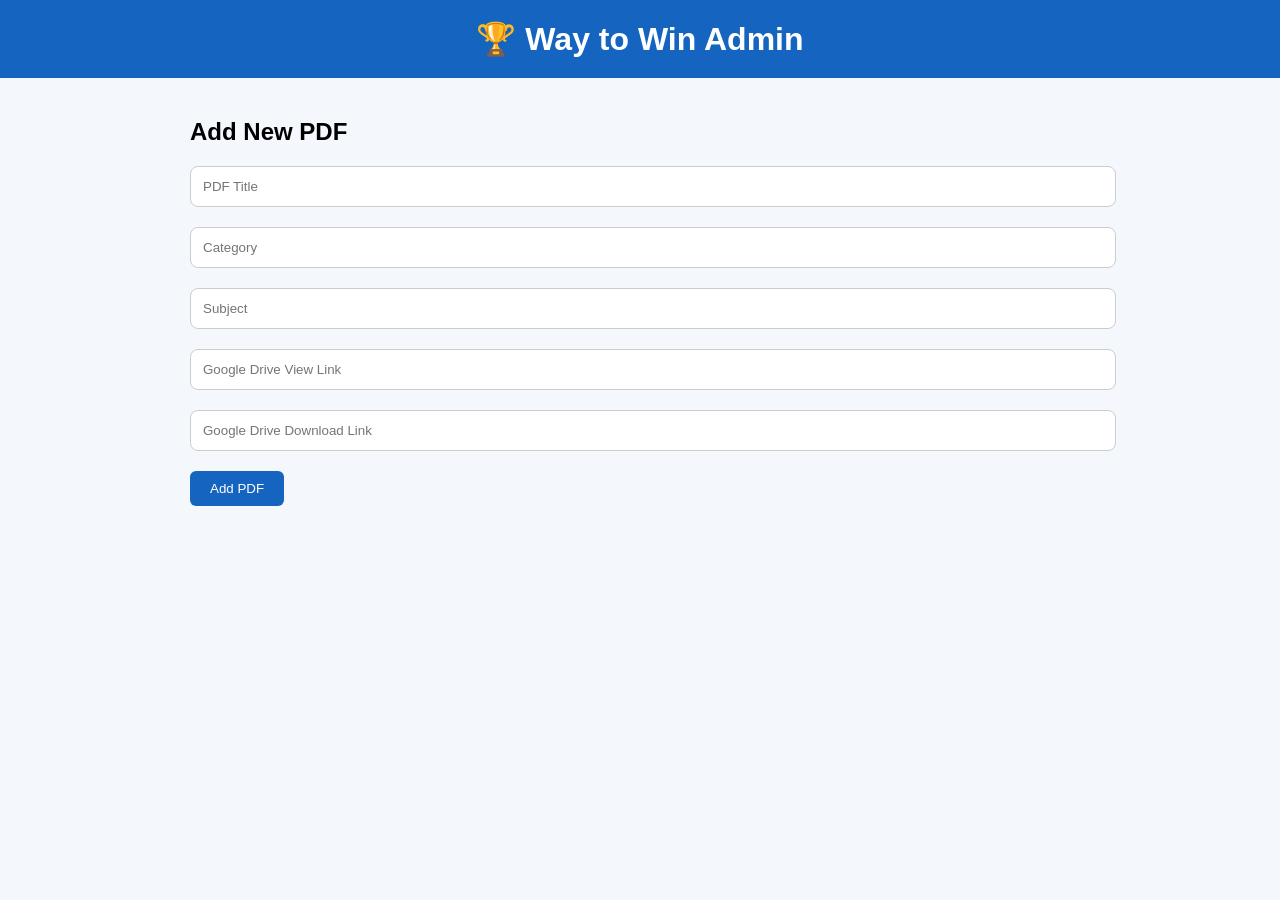
<file: admin.html>
<!DOCTYPE html>
<html lang="en">
<head>
<meta charset="UTF-8">
<meta name="viewport" content="width=device-width, initial-scale=1.0">
<title>Admin - Way to Win</title>
<link rel="stylesheet" href="style.css">
</head>
<body>

<header>
<h1>🏆 Way to Win Admin</h1>
</header>

<div class="container">

<h2>Add New PDF</h2>

<input id="title" class="search" placeholder="PDF Title">

<input id="category" class="search" placeholder="Category">

<input id="subject" class="search" placeholder="Subject">

<input id="view" class="search" placeholder="Google Drive View Link">

<input id="download" class="search" placeholder="Google Drive Download Link">

<button>Add PDF</button>

</div>

</body>
</html>
</file>
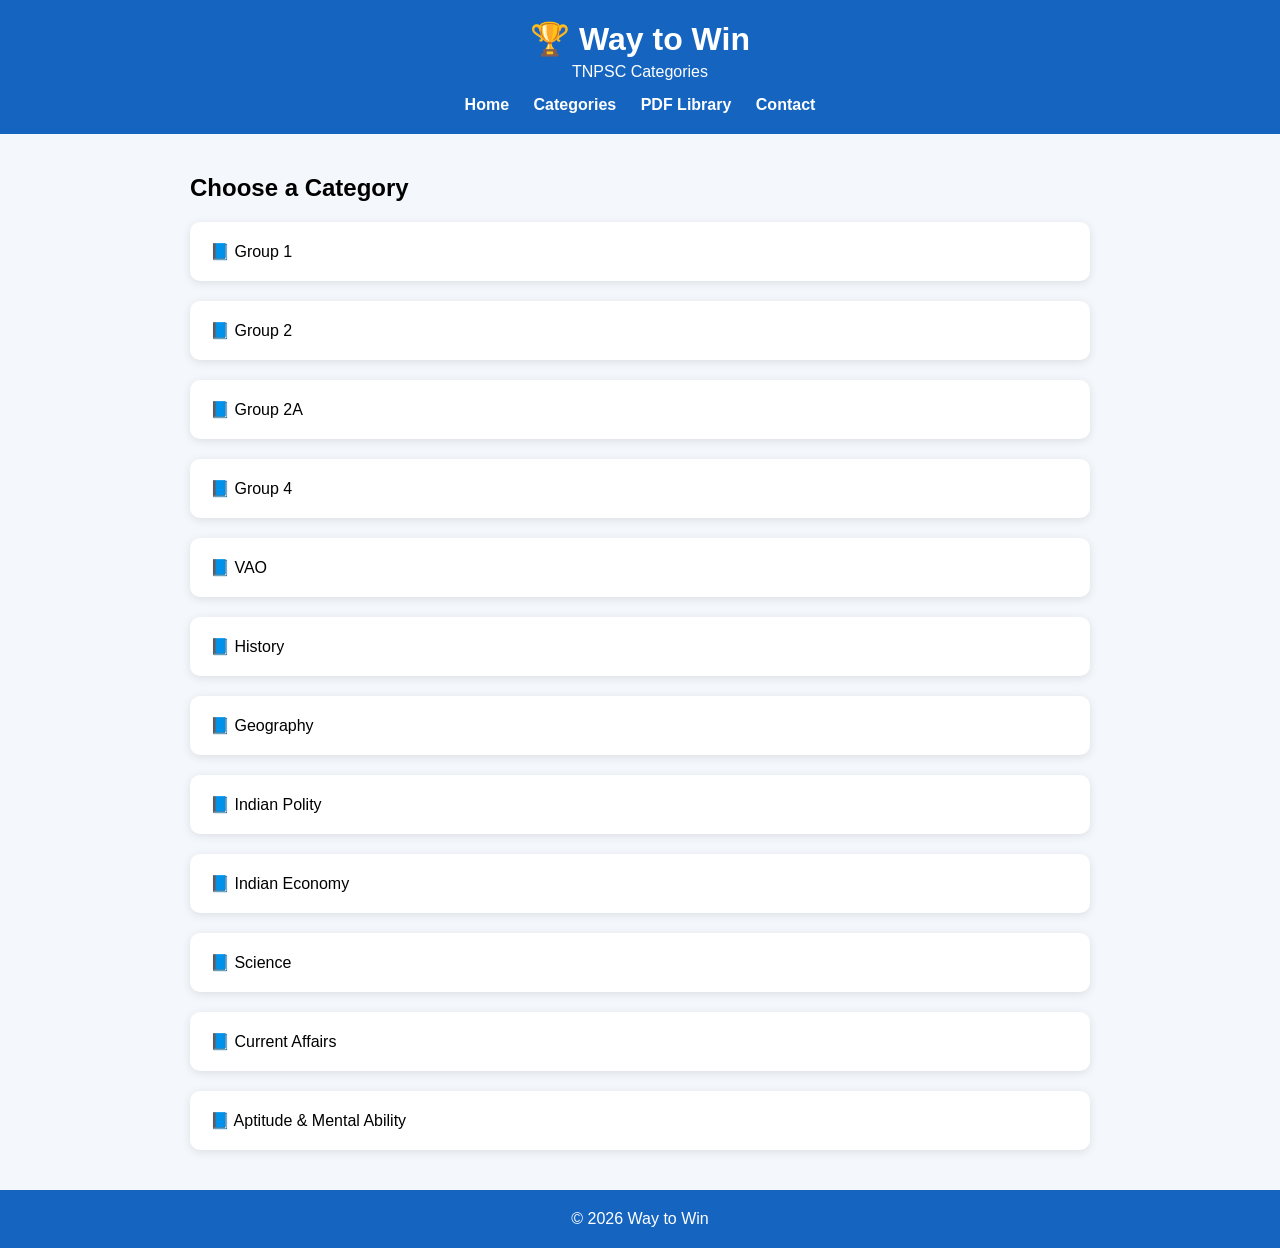
<file: categories.html>
<!DOCTYPE html>
<html lang="en">
<head>
<meta charset="UTF-8">
<meta name="viewport" content="width=device-width, initial-scale=1.0">
<title>Categories - Way to Win</title>
<link rel="stylesheet" href="style.css">
</head>

<body>

<header>
<h1>🏆 Way to Win</h1>
<p>TNPSC Categories</p>

<nav>
<a href="index.html">Home</a>
<a href="categories.html">Categories</a>
<a href="pdf.html">PDF Library</a>
<a href="contact.html">Contact</a>
</nav>

</header>

<div class="container">

<h2>Choose a Category</h2>

<div class="card">📘 Group 1</div>
<div class="card">📘 Group 2</div>
<div class="card">📘 Group 2A</div>
<div class="card">📘 Group 4</div>
<div class="card">📘 VAO</div>
<div class="card">📘 History</div>
<div class="card">📘 Geography</div>
<div class="card">📘 Indian Polity</div>
<div class="card">📘 Indian Economy</div>
<div class="card">📘 Science</div>
<div class="card">📘 Current Affairs</div>
<div class="card">📘 Aptitude & Mental Ability</div>

</div>

<footer>
© 2026 Way to Win
</footer>

</body>
</html>
</file>
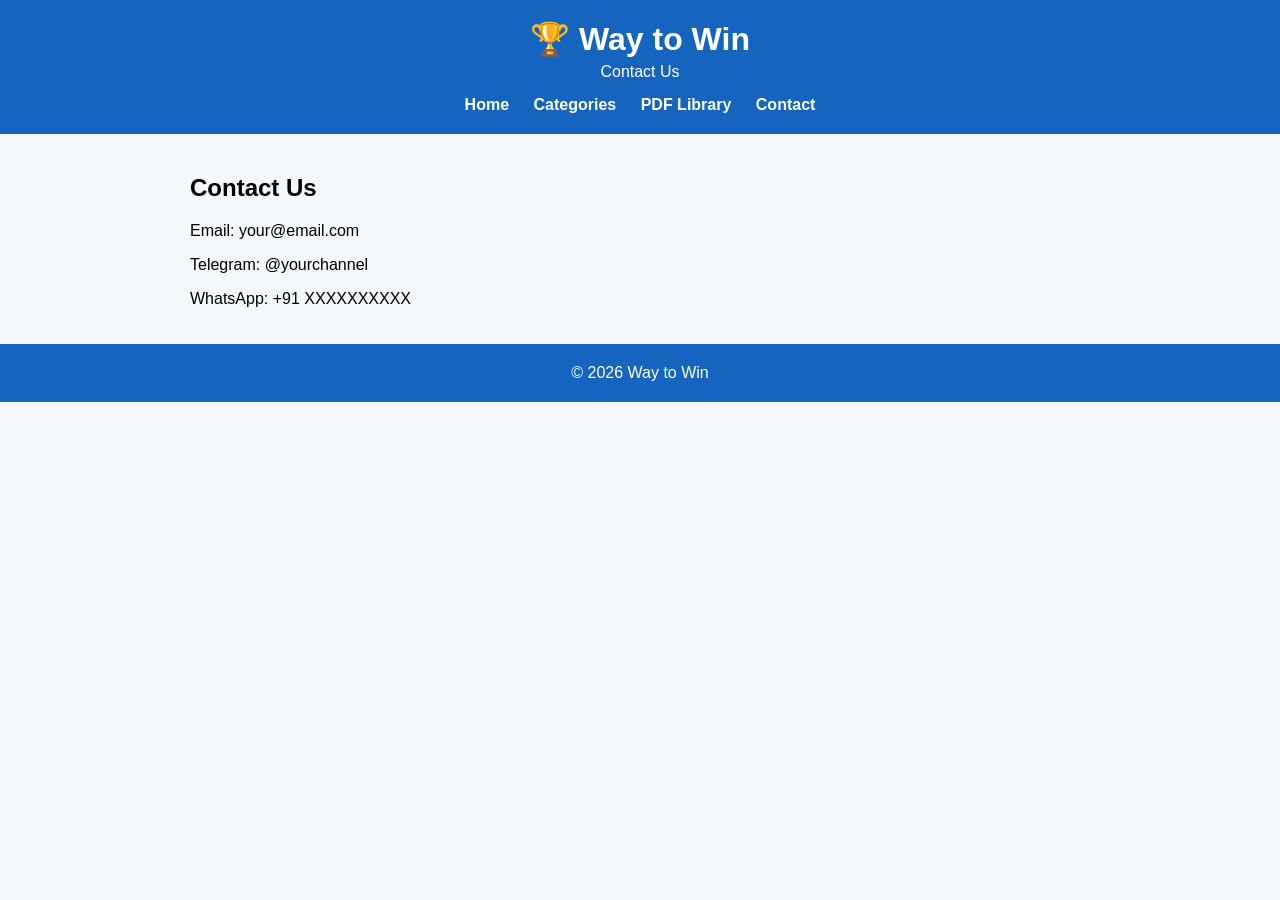
<file: contact.html>
<!DOCTYPE html>
<html lang="en">
<head>
<meta charset="UTF-8">
<meta name="viewport" content="width=device-width, initial-scale=1.0">
<title>Contact - Way to Win</title>
<link rel="stylesheet" href="style.css">
</head>
<body>

<header>
<h1>🏆 Way to Win</h1>
<p>Contact Us</p>

<nav>
<a href="index.html">Home</a>
<a href="categories.html">Categories</a>
<a href="pdf.html">PDF Library</a>
<a href="contact.html">Contact</a>
</nav>
</header>

<div class="container">

<h2>Contact Us</h2>

<p>Email: your@email.com</p>

<p>Telegram: @yourchannel</p>

<p>WhatsApp: +91 XXXXXXXXXX</p>

</div>

<footer>
© 2026 Way to Win
</footer>

</body>
</html>
</file>
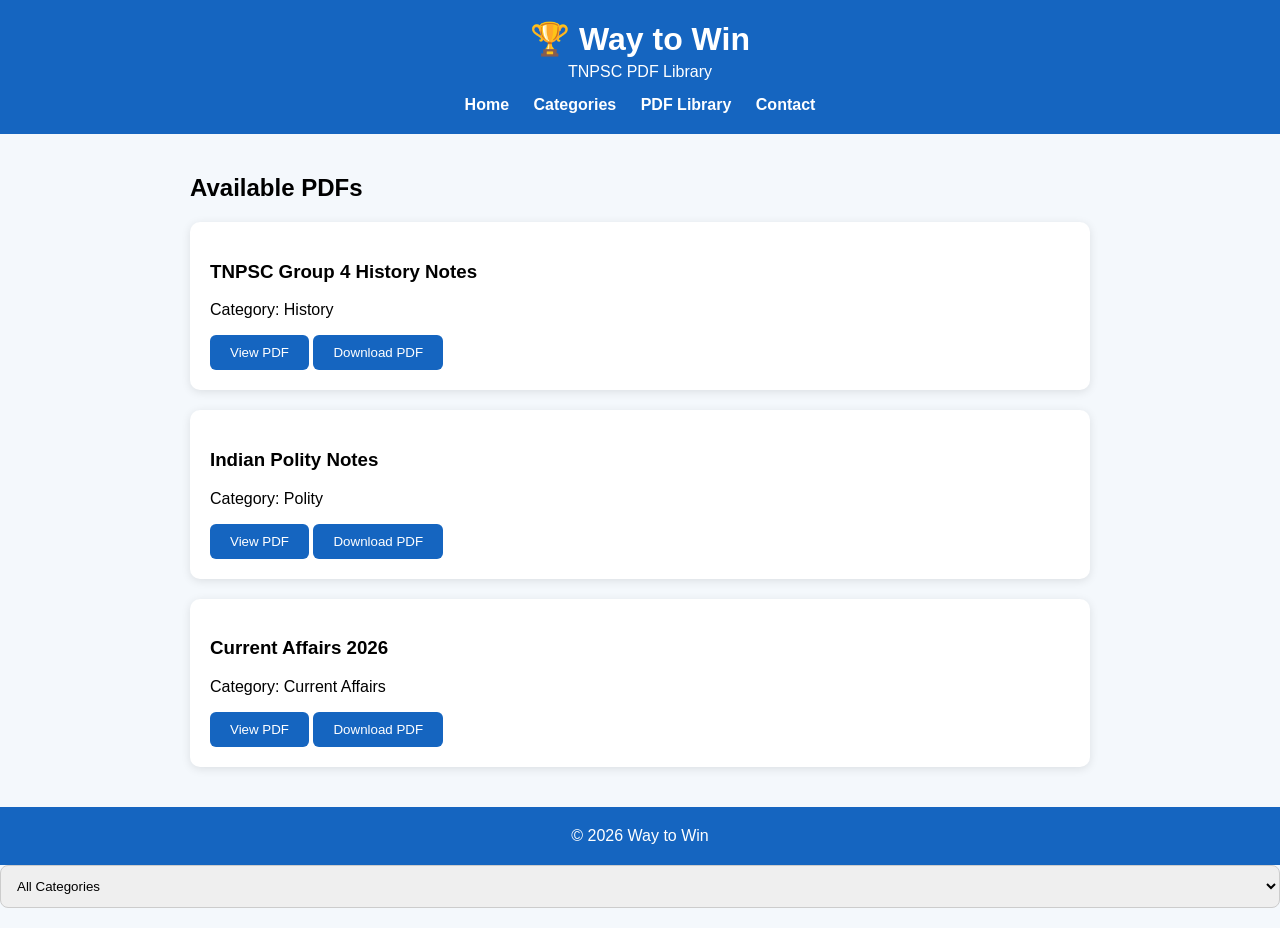
<file: pdf.html>
<!DOCTYPE html>
<html lang="en">
<head>
<meta charset="UTF-8">
<meta name="viewport" content="width=device-width, initial-scale=1.0">
<title>PDF Library - Way to Win</title>
<link rel="stylesheet" href="style.css">
</head>
<body>

<header>
<h1>🏆 Way to Win</h1>
<p>TNPSC PDF Library</p>

<nav>
<a href="index.html">Home</a>
<a href="categories.html">Categories</a>
<a href="pdf.html">PDF Library</a>
<a href="contact.html">Contact</a>
</nav>
</header>

<div class="container">

<h2>Available PDFs</h2>

<div class="card">
<h3>TNPSC Group 4 History Notes</h3>
<p>Category: History</p>
<button>View PDF</button>
<button>Download PDF</button>
</div>

<div class="card">
<h3>Indian Polity Notes</h3>
<p>Category: Polity</p>
<button>View PDF</button>
<button>Download PDF</button>
</div>

<div class="card">
<h3>Current Affairs 2026</h3>
<p>Category: Current Affairs</p>
<button>View PDF</button>
<button>Download PDF</button>
</div>

</div>

<footer>
© 2026 Way to Win
</footer>

</body>
</html>
<select id="categoryFilter" class="search">
    <option value="All">All Categories</option>
    <option value="Group 1">Group 1</option>
    <option value="Group 2">Group 2</option>
    <option value="Group 2A">Group 2A</option>
    <option value="Group 4">Group 4</option>
    <option value="VAO">VAO</option>
    <option value="History">History</option>
    <option value="Geography">Geography</option>
    <option value="Polity">Polity</option>
    <option value="Economy">Economy</option>
    <option value="Science">Science</option>
    <option value="Current Affairs">Current Affairs</option>
</select>
</file>
<file: style.css>
body{
    margin:0;
    font-family:Arial,sans-serif;
    background:#f4f8fc;
}

header{
    background:#1565C0;
    color:white;
    text-align:center;
    padding:20px;
}

header h1{
    margin:0;
}

header p{
    margin:5px 0 15px;
}

nav a{
    color:white;
    text-decoration:none;
    margin:0 10px;
    font-weight:bold;
}

.container{
    max-width:900px;
    margin:auto;
    padding:20px;
}

.search{
    width:100%;
    padding:12px;
    border:1px solid #ccc;
    border-radius:8px;
    margin-bottom:20px;
}

.card{
    background:white;
    padding:20px;
    margin-bottom:20px;
    border-radius:10px;
    box-shadow:0 2px 10px rgba(0,0,0,0.1);
}

button{
    background:#1565C0;
    color:white;
    border:none;
    padding:10px 20px;
    border-radius:6px;
    cursor:pointer;
}

button:hover{
    background:#0D47A1;
}

footer{
    text-align:center;
    padding:20px;
    background:#1565C0;
    color:white;
}
</file>
